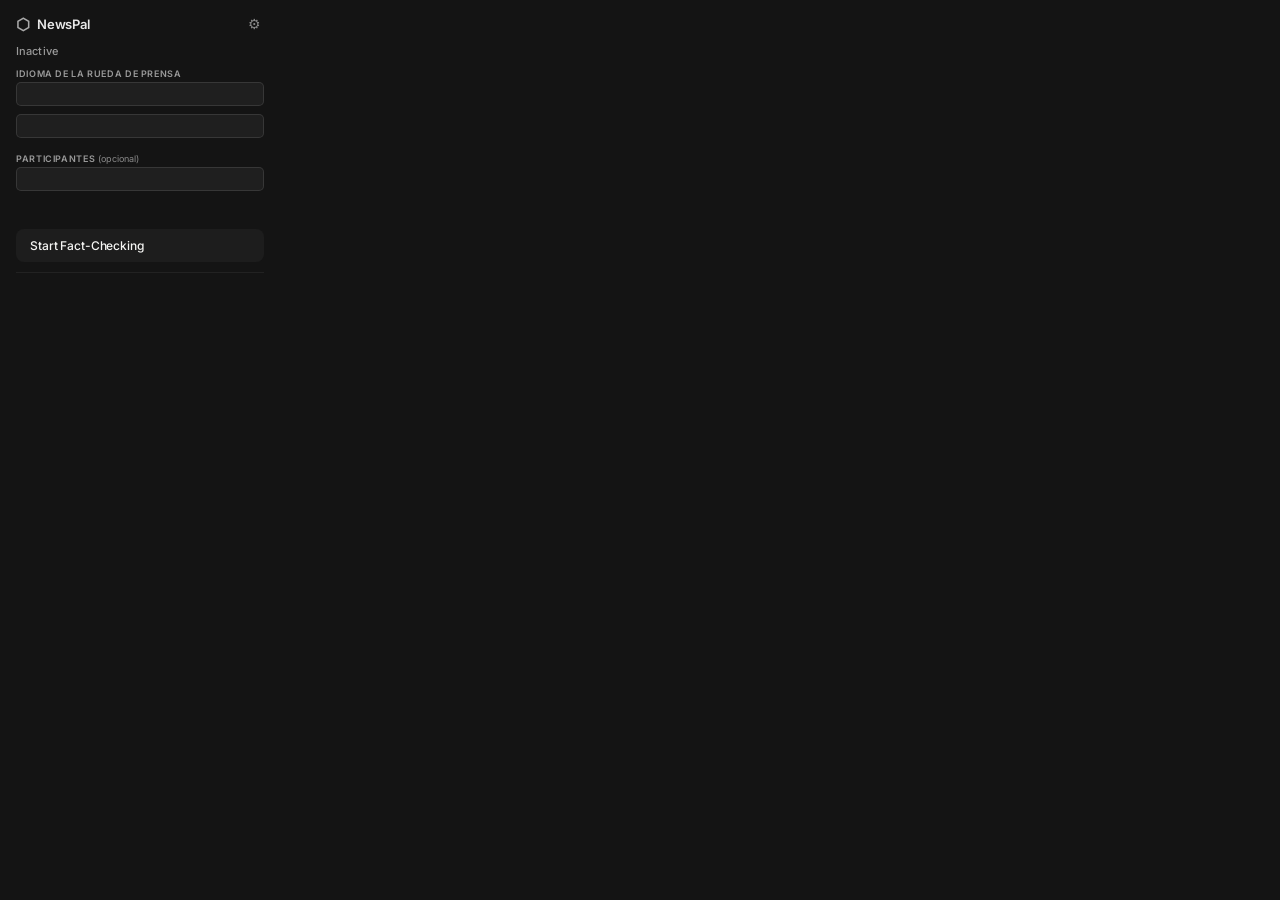
<file: firefox-extension/src/popup/popup.html>
<!DOCTYPE html>
<html>
<head>
  <meta charset="utf-8"/>
  <link rel="stylesheet" href="popup.css"/>
</head>
<body>
  <div class="popup">
    <!-- Main view: only what you touch to start a session. -->
    <div class="view" id="mainView">
      <div class="header">
        <span class="logo">⬡</span>
        <span class="title">NewsPal</span>
        <span class="version" id="popupVersion"></span>
        <button class="settings-btn" id="settingsBtn" data-i18n-title="p_settings_btn_title">⚙</button>
      </div>

      <div class="status" id="status">Inactive</div>

      <div class="keys-section" id="keysSection">

        <div class="key-field">
          <label class="key-label" data-i18n="p_lbl_source_lang">Idioma de la rueda de prensa</label>
          <input class="key-input lang-search" id="sourceLanguageSearch" type="text" data-i18n-ph="p_source_lang_search_ph" />
          <select class="key-input" id="sourceLanguage"></select>
          <div class="source-lang-hint" data-i18n="p_source_lang_hint"></div>
        </div>

        <div class="key-field">
          <label class="key-label"><span data-i18n="p_lbl_participants">Participantes</span> <span class="optional" data-i18n="p_optional">(opcional)</span></label>
          <input class="key-input" id="participants" type="text" data-i18n-ph="p_ph_participants" placeholder="" autocomplete="off"/>
        </div>
        <div class="gladia-hint" data-i18n="p_participants_hint"></div>

        <div class="key-hint" id="keyHint"></div>
      </div>

      <button class="toggle-btn" id="toggleBtn">Start Fact-Checking</button>

      <div class="firefox-note" data-i18n="p_firefox_note"></div>
    </div>

    <!-- Settings view: everything you configure once, shown in place of the main view. -->
    <div class="view" id="settingsView" hidden>
      <div class="header">
        <button class="back-btn" id="backBtn" data-i18n-title="p_back">←</button>
        <span class="title" data-i18n="p_settings_heading">Ajustes</span>
      </div>

      <div class="keys-section">

        <div class="key-field">
          <label class="key-label">Idioma / Language</label>
          <div class="mode-toggle">
            <button class="mode-btn" id="uiLangEs">Español</button>
            <button class="mode-btn" id="uiLangEn">English</button>
          </div>
        </div>

        <div class="mode-toggle">
          <button class="mode-btn active" id="modeApiKey">API Key</button>
          <button class="mode-btn" id="modeProxy">Proxy</button>
        </div>

        <div id="apiKeyFields">
          <div class="key-field">
            <label class="key-label" data-i18n="p_lbl_anthropic">Anthropic API Key</label>
            <input class="key-input" id="anthropicKey" type="password" placeholder="sk-ant-..." autocomplete="off"/>
          </div>
        </div>

        <div id="proxyFields" style="display:none">
          <div class="key-field">
            <label class="key-label" data-i18n="p_lbl_proxy_url">Proxy URL</label>
            <input class="key-input" id="proxyUrl" type="url" placeholder="https://tu-proxy.up.railway.app" autocomplete="off"/>
            <div class="key-hint" id="proxyStatusLine"></div>
          </div>
          <div class="key-field">
            <label class="key-label" data-i18n="p_lbl_proxy_token">Token del proxy</label>
            <input class="key-input" id="proxyToken" type="password" data-i18n-ph="p_ph_proxy_token" placeholder="" autocomplete="off"/>
          </div>
          <div class="key-field">
            <label class="key-label" data-i18n="p_lbl_ai_model">Modelos de IA (cola)</label>
            <div class="provider-chain" id="providerChain"></div>
            <button class="test-providers-btn" id="testProvidersBtn" data-i18n="p_test_providers">Probar modelos</button>
            <div class="provider-test-details" id="providerTestDetails"></div>
            <div class="provider-chain-hint" data-i18n="p_test_note"></div>
            <div class="provider-chain-hint" data-i18n="p_provider_chain_hint"></div>
          </div>
          <div class="key-field">
            <label class="key-label" data-i18n="p_lbl_web_search">Búsquedas web al mes (límite)</label>
            <input class="key-input" id="webSearchLimit" type="number" min="0" max="1000" step="1" autocomplete="off"/>
            <div class="provider-chain-hint" id="webSearchUsage"></div>
            <div class="provider-chain-hint" data-i18n="p_web_search_hint"></div>
          </div>
          <div class="proxy-hint" data-i18n="p_proxy_hint"></div>
        </div>

        <div class="key-field">
          <label class="key-label"><span data-i18n="p_lbl_gladia">Gladia API Key</span> <span class="optional" data-i18n="p_optional">(opcional)</span></label>
          <input class="key-input" id="gladiaKey" type="password" data-i18n-ph="p_ph_gladia" placeholder="" autocomplete="off"/>
        </div>
        <div class="gladia-hint" data-i18n="p_gladia_hint"></div>

        <div class="key-field">
          <label class="key-label" data-i18n="p_lbl_understood">Idiomas que entiendes (no traducir)</label>
          <select class="key-input understood-select" id="understoodLanguages" multiple size="4"></select>
        </div>
        <div class="gladia-hint" data-i18n="p_understood_hint"></div>

        <div class="key-field">
          <label class="key-label"><span data-i18n="p_lbl_rules">Reglas aprendidas</span> <span class="optional" data-i18n="p_editable">(editable)</span></label>
          <textarea class="key-input rules-area" id="feedbackRules" rows="5" data-i18n-ph="p_ph_rules" placeholder=""></textarea>
        </div>
        <div class="gladia-hint" data-i18n="p_rules_hint"></div>

        <div class="key-field">
          <label class="key-label" data-i18n="p_lbl_backup">Copia de seguridad</label>
          <div class="backup-btns">
            <button class="backup-btn" id="openBackupBtn" data-i18n="p_backup_open">↗ Exportar / importar…</button>
          </div>
        </div>
        <div class="gladia-hint" data-i18n="p_backup_open_hint"></div>

        <div class="key-hint" id="settingsKeyHint"></div>
      </div>
    </div>
  </div>
  <script src="../lib/lang.js"></script>
  <script src="settings.js"></script>
  <script src="popup.js"></script>
</body>
</html>
</file>
<file: firefox-extension/src/popup/popup.css>
@import url('https://fonts.googleapis.com/css2?family=Inter:wght@400;500;600&display=swap');

* { box-sizing: border-box; margin: 0; padding: 0; }

body {
  font-family: 'Inter', -apple-system, BlinkMacSystemFont, sans-serif;
  font-size: 13px;
  background: #141414;
  color: #e8e8e8;
  width: 280px;
}

.popup {
  padding: 14px 16px;
  display: flex;
  flex-direction: column;
  gap: 10px;
}

.header {
  display: flex;
  align-items: center;
  gap: 7px;
  font-size: 13px;
  font-weight: 600;
  letter-spacing: -0.01em;
  color: #e8e8e8;
}

.logo { font-size: 16px; opacity: 0.7; }

.badge {
  font-size: 8px;
  font-weight: 700;
  text-transform: uppercase;
  letter-spacing: 0.08em;
  background: rgba(251, 146, 60, 0.2);
  color: #fb923c;
  padding: 2px 5px;
  border-radius: 3px;
  margin-left: auto;
}

.version {
  font-size: 9px;
  font-weight: 600;
  letter-spacing: 0.02em;
  color: #777;
}

/* ⚙ opens the settings tab; sits at the right end of the popup header. */
.settings-btn {
  margin-left: auto;
  background: none;
  border: none;
  color: #888;
  font-size: 14px;
  line-height: 1;
  cursor: pointer;
  padding: 2px 3px;
  font-family: inherit;
  transition: color 0.15s;
}

.settings-btn:hover { color: #e8e8e8; }

/* ── Views: main and settings share the panel; only one is shown at a time ── */

.view {
  display: flex;
  flex-direction: column;
  gap: 10px;
}

.view[hidden] { display: none; }

.back-btn {
  background: none;
  border: none;
  color: #888;
  font-size: 15px;
  line-height: 1;
  cursor: pointer;
  padding: 2px 4px 2px 0;
}

.back-btn:hover { color: #e8e8e8; }

.status {
  font-size: 11px;
  font-weight: 500;
  color: #9a9a9a;
  letter-spacing: 0.01em;
}

.status.active { color: #4ade80; }

/* ── Mode toggle ── */

.mode-toggle {
  display: flex;
  gap: 0;
  border-radius: 6px;
  overflow: hidden;
  border: 0.5px solid rgba(255,255,255,0.1);
}

.mode-btn {
  flex: 1;
  background: transparent;
  border: none;
  color: #9a9a9a;
  font-family: 'Inter', sans-serif;
  font-size: 10px;
  font-weight: 600;
  padding: 5px 0;
  cursor: pointer;
  transition: background 0.15s, color 0.15s;
}

.mode-btn.active {
  background: rgba(255,255,255,0.08);
  color: #e8e8e8;
}

.mode-btn:hover:not(.active) { color: #888; }

.proxy-hint {
  font-size: 9px;
  color: #8a8a8a;
  line-height: 1.4;
}

.provider-chain {
  display: flex;
  flex-direction: column;
  gap: 4px;
  border-radius: 6px;
  border: 0.5px solid rgba(255,255,255,0.1);
  padding: 5px;
}

.provider-row {
  display: flex;
  align-items: center;
  gap: 7px;
  padding: 4px 6px;
  border-radius: 5px;
  background: transparent;
}
.provider-row.enabled { background: rgba(255,255,255,0.06); }

.provider-check { margin: 0; cursor: pointer; accent-color: #12B5C4; }
.provider-check:disabled { cursor: default; }

.provider-name {
  flex: 1;
  font-family: 'Inter', sans-serif;
  font-size: 11px;
  font-weight: 600;
  color: #9a9a9a;
}
.provider-row.enabled .provider-name { color: #e8e8e8; }

.provider-move {
  background: rgba(255,255,255,0.06);
  border: 0.5px solid rgba(255,255,255,0.12);
  color: #cbd5e1;
  border-radius: 5px;
  font-size: 9px;
  line-height: 1;
  padding: 4px 6px;
  cursor: pointer;
  transition: background 0.15s;
}
.provider-move:hover:not(:disabled) { background: rgba(255,255,255,0.14); }
.provider-move:disabled { opacity: 0.3; cursor: default; }

/* Per-provider result of the "test the models" run. The badge sits in the row so the
   state reads next to the provider it belongs to; the full error text goes below. */
.provider-status {
  font-size: 10px;
  line-height: 1;
  font-weight: 700;
}
.provider-status.ok { color: #4ade80; }
.provider-status.fail { color: #f87171; }
.provider-status.testing { color: #9a9a9a; font-weight: 400; }

.test-providers-btn {
  margin-top: 5px;
  width: 100%;
  background: rgba(255,255,255,0.06);
  border: 0.5px solid rgba(255,255,255,0.12);
  color: #cbd5e1;
  border-radius: 6px;
  font-family: 'Inter', sans-serif;
  font-size: 10px;
  font-weight: 600;
  padding: 6px;
  cursor: pointer;
  transition: background 0.15s;
}
.test-providers-btn:hover:not(:disabled) { background: rgba(255,255,255,0.14); }
.test-providers-btn:disabled { opacity: 0.5; cursor: default; }

.provider-test-details {
  font-size: 9px;
  line-height: 1.45;
  color: #9a9a9a;
  margin-top: 5px;
  /* Provider errors are long sentences with model ids in them — let them wrap. */
  word-break: break-word;
}
.provider-test-details:empty { display: none; }
.provider-test-details .fail { color: #fca5a5; }
.provider-test-details .ok { color: #86efac; }

/* Search box above the 99-language picker */
.lang-search { margin-bottom: 5px; }
.lang-search.no-match {
  border-color: #f87171;
  color: #fca5a5;
}

.provider-chain-hint,
.source-lang-hint {
  font-size: 9px;
  line-height: 1.4;
  color: #7a7a7a;
  margin-top: 5px;
}

.free-tag {
  font-size: 8px;
  font-weight: 700;
  color: #4ade80;
  text-transform: uppercase;
}

/* ── Key fields ── */

.keys-section {
  display: flex;
  flex-direction: column;
  gap: 7px;
}

.key-field {
  display: flex;
  flex-direction: column;
  gap: 3px;
}

.key-label {
  font-size: 9px;
  font-weight: 600;
  text-transform: uppercase;
  letter-spacing: 0.07em;
  color: #9a9a9a;
}

.key-input {
  background: rgba(255,255,255,0.05);
  border: 0.5px solid rgba(255,255,255,0.1);
  border-radius: 5px;
  color: #e8e8e8;
  font-family: 'Inter', monospace;
  font-size: 10px;
  padding: 5px 8px;
  width: 100%;
  outline: none;
  transition: border-color 0.15s;
}

.key-input::placeholder { color: #8a8a8a; }
.key-input:focus { border-color: rgba(255,255,255,0.25); }

.key-input.saved {
  border-color: rgba(74, 222, 128, 0.3);
  color: #b0b0b0;
}

.backup-btns {
  display: flex;
  gap: 6px;
}

.backup-btn {
  flex: 1;
  background: rgba(255,255,255,0.05);
  border: 0.5px solid rgba(255,255,255,0.1);
  border-radius: 5px;
  color: #c8c8c8;
  font-family: 'Inter', sans-serif;
  font-size: 10px;
  font-weight: 600;
  padding: 5px 0;
  cursor: pointer;
  transition: background 0.15s, color 0.15s;
}

.backup-btn:hover { background: rgba(255,255,255,0.1); color: #e8e8e8; }

.backup-check {
  display: flex;
  align-items: center;
  gap: 5px;
  font-size: 9px;
  color: #9a9a9a;
  cursor: pointer;
  margin-top: 4px;
}

.backup-check input { accent-color: #4ade80; }

textarea.rules-area {
  resize: vertical;
  min-height: 56px;
  line-height: 1.5;
  font-family: 'Inter', sans-serif;
}

select.key-input {
  appearance: none;
  cursor: pointer;
  color: #e8e8e8;
}
select.key-input option {
  background: #1f1f1f;
  color: #e8e8e8;
}

select.understood-select {
  height: auto;
  padding: 3px 4px;
}
select.understood-select option {
  padding: 2px 5px;
  border-radius: 3px;
}
select.understood-select option:checked {
  background: rgba(74, 222, 128, 0.22) linear-gradient(0deg, rgba(74,222,128,0.22), rgba(74,222,128,0.22));
  color: #e8e8e8;
}

.key-hint {
  font-size: 10px;
  color: #9a9a9a;
  min-height: 14px;
}

.key-hint.error { color: #f87171; }
.key-hint.ok    { color: #4ade80; }

/* ── Toggle button ── */

.toggle-btn {
  background: rgba(30,30,30,0.9);
  color: #f5f5f3;
  border: none;
  border-radius: 8px;
  padding: 9px 14px;
  font-family: 'Inter', sans-serif;
  font-size: 12px;
  font-weight: 500;
  letter-spacing: -0.01em;
  cursor: pointer;
  transition: opacity 0.15s;
  text-align: left;
  width: 100%;
}

.toggle-btn:hover { opacity: 0.85; }
.toggle-btn.active { background: #166534; }
.toggle-btn:disabled { opacity: 0.4; cursor: not-allowed; }

/* ── Hints ── */

.gladia-hint {
  font-size: 9px;
  color: #8a8a8a;
  line-height: 1.4;
}

.optional {
  font-weight: 400;
  color: #8a8a8a;
  text-transform: none;
  letter-spacing: 0;
}

/* ── Firefox note ── */

.firefox-note {
  font-size: 9px;
  color: #8a8a8a;
  line-height: 1.4;
  padding-top: 4px;
  border-top: 0.5px solid rgba(255,255,255,0.06);
}
</file>
